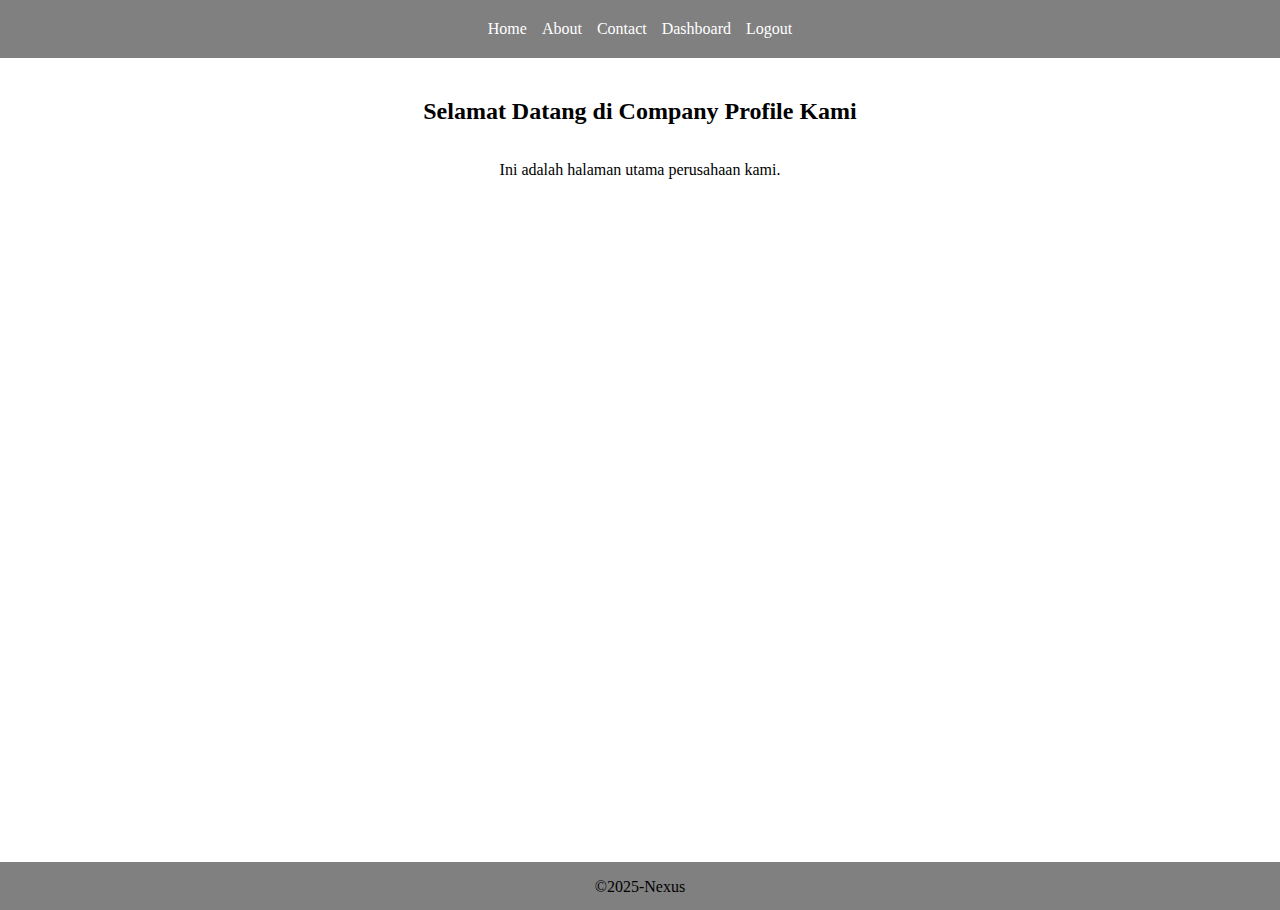
<file: index.html>
<!DOCTYPE html>
<html lang="en">
<head>
    <meta charset="UTF-8">
    <meta name="viewport" content="width=device-width, initial-scale=1.0">
    <title>Dashboard</title>
    <style>
        body{
            box-sizing: border-box;
            padding:0;
            margin: 0;
            display: flex;
            flex-direction: column;
        }
        .nav{
            background-color: gray;
            padding: 20px;
            display: flex;
            justify-content: center;
            gap: 15px;
        }
        .nav a{
            text-decoration: none;
            color: white;
        }
        .dashboard .main{
            display: flex;
            padding-top: 20px;
            flex-direction: column;
            align-items: center;
        }
        .footer-wrap{
        height: 79.5vh;
        display: grid;
        align-items: end;
        }
        .footer{
        background-color: gray;
        height: 3rem;
    text-align: center;
        }
    </style>
</head>
<body>
    <div class="dashboard">
        <div class="nav">
            <a href="index.html">Home</a>
            <a href="about.html">About</a>
            <a href="contact.html">Contact</a>
            <a href="dashboard.html">Dashboard</a>
            <a href="login.html">Logout</a>
        </div>
        <div class="main">
            <h2>Selamat Datang di Company Profile Kami</h2>
            <p>Ini adalah halaman utama perusahaan kami.</p>
        </div>
    </div>
    <div class="footer-wrap">
    <div class="footer">
            <p>&copy;2025-Nexus</p>
        </div>
    </div>
</body>
</html>
</file>
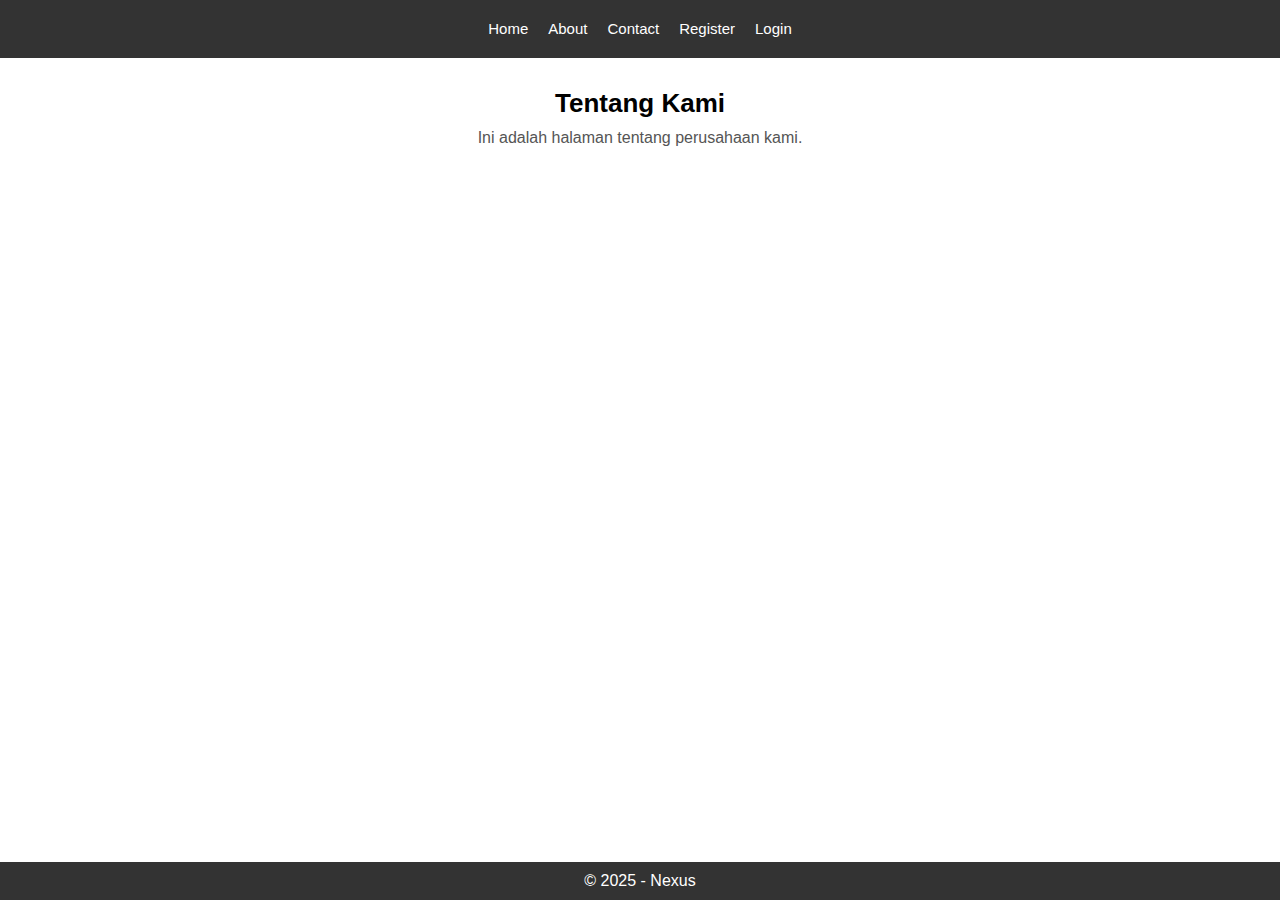
<file: about.html>
<!DOCTYPE html>
<html lang="en">
<head>
    <meta charset="UTF-8">
    <meta name="viewport" content="width=device-width, initial-scale=1.0">
    <title>Tentang Kami</title>
    <style>
        * {
            margin: 0;
            padding: 0;
            box-sizing: border-box;
            font-family: Arial, sans-serif;
        }

        body {
            display: flex;
            flex-direction: column;
            min-height: 100vh;
        }
        
        header {
            background-color: #333333;
            color: white;
            padding: 20px 20px;
            display: flex;
            justify-content: center;
            align-items: center;
        }

        header nav ul {
            list-style: none;
            display: flex;
            gap: 20px;
        }

        header nav ul li {
            display: inline;
        }

        header nav ul li a {
            color: white;
            text-decoration: none;
            font-size: 15px;
        }

        main {
            flex: 1;
            display: flex;
            justify-content: center;
            text-align: center;
            padding: 30px;
        }

        footer {
            background-color: #333333;
            color: white;
            text-align: center;
            padding: 10px 10px;
        }

        h1 {
            font-size: 26px;
            margin-bottom: 10px;
        }

        p {
            font-size: 16px;
            color: #555;
        }
    </style>
</head>
<body>
    <header>
        <nav>
            <ul>
                <li><a href="index.html">Home</a></li>
                <li><a href="about.html">About</a></li>
                <li><a href="contact.html">Contact</a></li>
                <li><a href="register.html">Register</a></li>
                <li><a href="login.html">Login</a></li>
            </ul>
        </nav>
    </header>
    <main>
        <div>
            <h1>Tentang Kami</h1>
            <p>Ini adalah halaman tentang perusahaan kami.</p>
        </div>
    </main>
    <footer>
        &copy; 2025 - Nexus
    </footer>
</body>
</html>
</file>
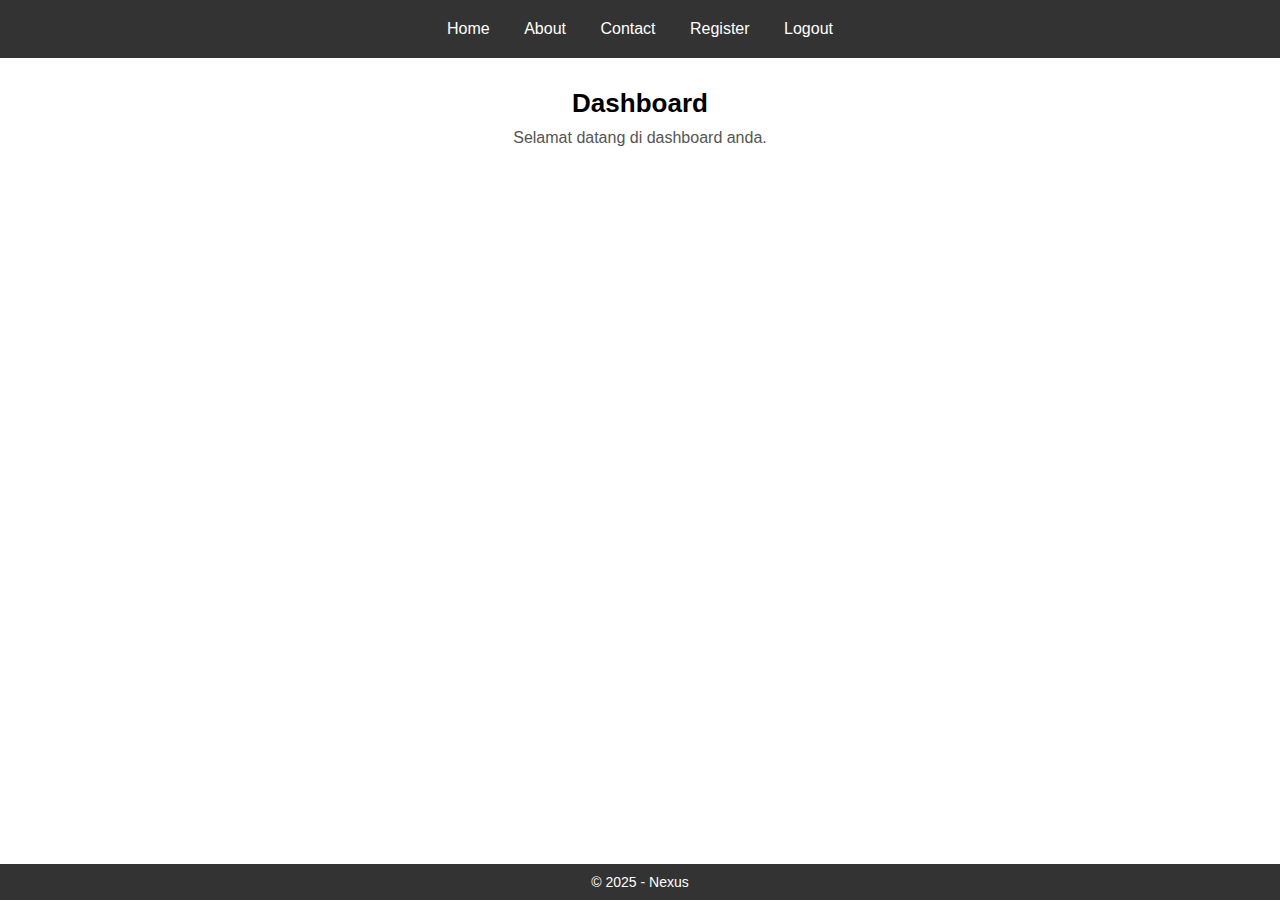
<file: dashboard.html>
<!DOCTYPE html>
<html lang="en">
<head>
    <meta charset="UTF-8">
    <meta name="viewport" content="width=device-width, initial-scale=1.0">
    <title>Tentang Kami</title>
    <style>
         * {
            margin: 0;
            padding: 0;
            box-sizing: border-box;
        }

        body {
            font-family: Arial, sans-serif;
            display: flex;
            flex-direction: column;
            min-height: 100vh;
        }

        header {
            background-color: #333333;
            padding: 20px 20px;
            color: white;
            align-items: center;
            display: flex;
            justify-content: center;
            align-items: center;
        }

        header nav a {
            color: white;
            text-decoration: none;
            margin: 0px 15px;
        }

        header nav a:hover {
            text-decoration: underline;
        }

        main {
            flex: 1;
            display: flex;
            justify-content: center;
            text-align: center;
            padding: 30px;
        }

        footer {
            background-color: #333333;
            color: white;
            text-align: center;
            padding: 10px 10px;
            font-size: 14px;
        }

        h1 {
            font-size: 26px;
            margin-bottom: 10px;
        }

        p {
            font-size: 16px;
            color: #555;
        }
    </style>
</head>
<body>
    <header>
        <nav>
            <a href="index.html">Home</a>
            <a href="about.html">About</a>
            <a href="contact.html">Contact</a>
            <a href="register.html">Register</a>
            <a href="login.html">Logout</a>
        </nav>
    </header>
  
    <main>
        <div>
            <h1>Dashboard</h1>
            <p>Selamat datang di dashboard anda.</p>
        </div>
    </main>
    <footer>
        &copy; 2025 - Nexus
    </footer>
</body>
</html>
</file>
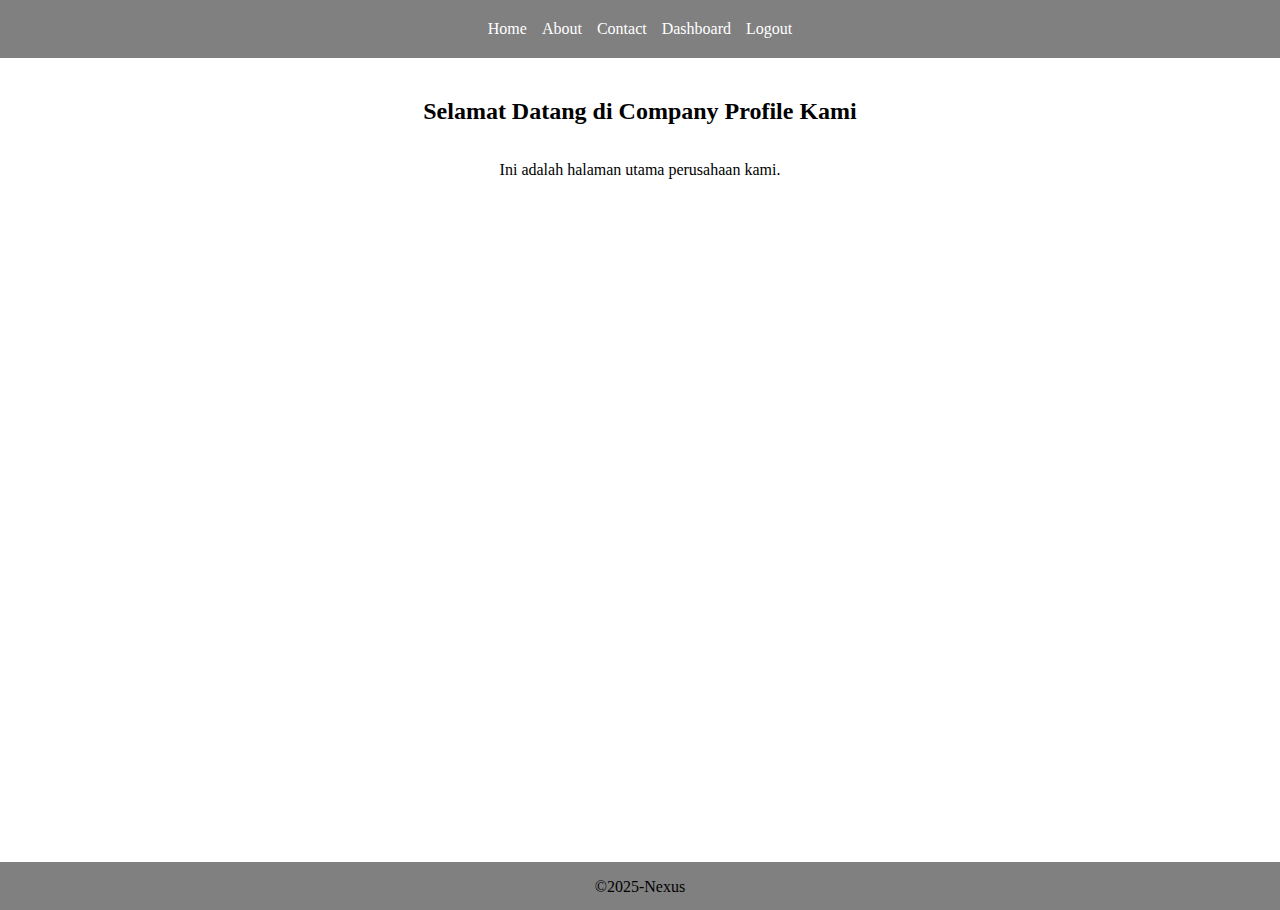
<file: home.html>
<!DOCTYPE html>
<html lang="en">
<head>
    <meta charset="UTF-8">
    <meta name="viewport" content="width=device-width, initial-scale=1.0">
    <title>Dashboard</title>
    <style>
        body{
            box-sizing: border-box;
            padding:0;
            margin: 0;
            display: flex;
            flex-direction: column;
        }
        .nav{
            background-color: gray;
            padding: 20px;
            display: flex;
            justify-content: center;
            gap: 15px;
        }
        .nav a{
            text-decoration: none;
            color: white;
        }
        .dashboard .main{
            display: flex;
            padding-top: 20px;
            flex-direction: column;
            align-items: center;
        }
        .footer-wrap{
        height: 79.5vh;
        display: grid;
        align-items: end;
        }
        .footer{
        background-color: gray;
        height: 3rem;
    text-align: center;
        }
    </style>
</head>
<body>
    <div class="dashboard">
        <div class="nav">
            <a href="">Home</a>
            <a href="">About</a>
            <a href="">Contact</a>
            <a href="">Dashboard</a>
            <a href="">Logout</a>
        </div>
        <div class="main">
            <h2>Selamat Datang di Company Profile Kami</h2>
            <p>Ini adalah halaman utama perusahaan kami.</p>
        </div>
    </div>
    <div class="footer-wrap">
    <div class="footer">
            <p>&copy;2025-Nexus</p>
        </div>
    </div>
</body>
</html>
</file>
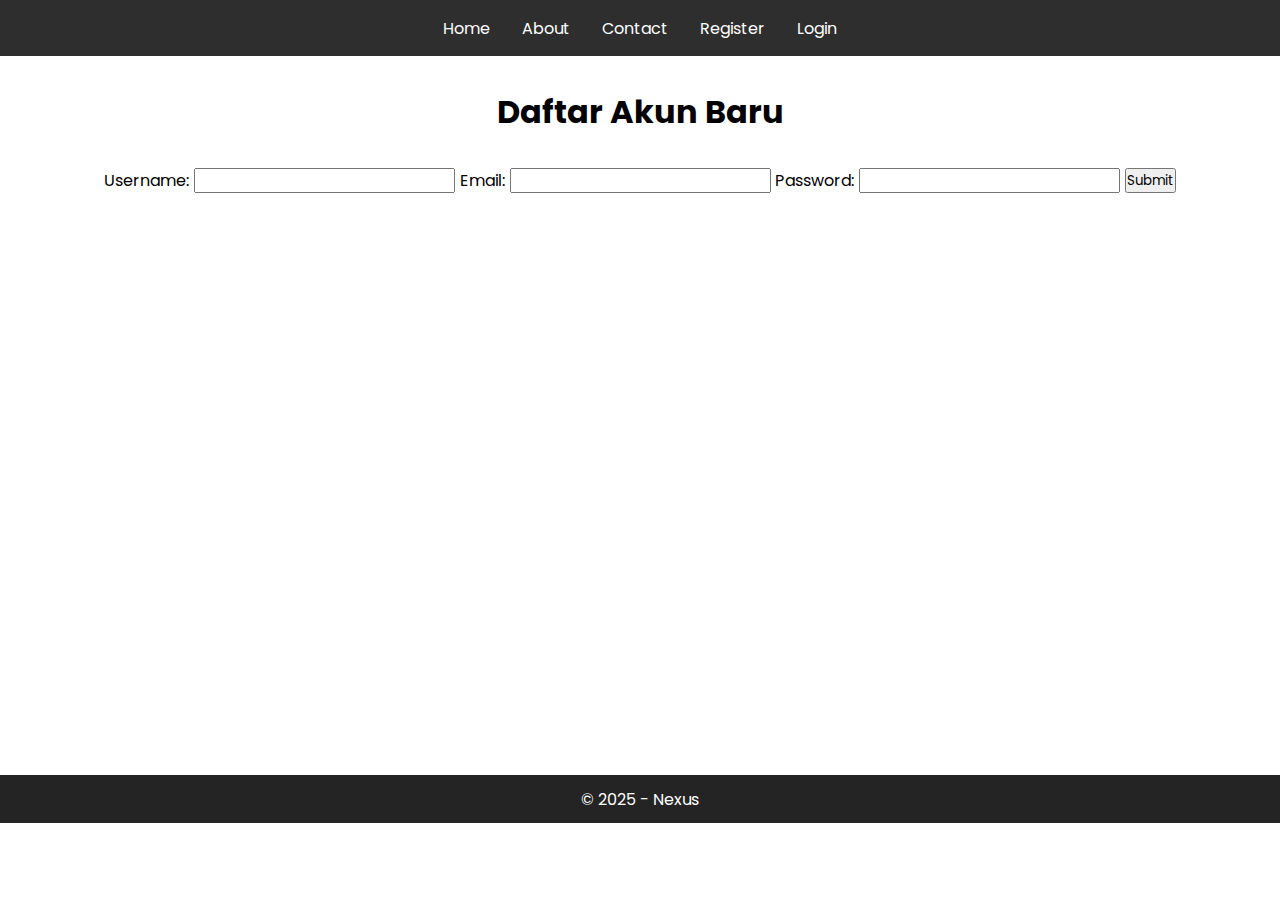
<file: register.html>
<!DOCTYPE html>
<html lang="en">
  <head>
    <meta charset="UTF-8" />
    <meta name="viewport" content="width=device-width, initial-scale=1.0" />
    <link rel="stylesheet" href="styles/style.css" />
    <title>Feature Register</title>
  </head>
  <body>
    <div class="register">
      <div class="register-wrap">
        <div class="register-top">
            <div class="register-top-wrap">
                <a href="index.html">Home</a>
                <a href="about.html">About</a>
                <a href="contact.html">Contact</a>
                <a href="register.html">Register</a>
                <a href="login.html">Login</a>
            </div>
        </div>
        <div class="register-blog">
          <h1>Daftar Akun Baru</h1>
        </div>
        <div class="register-form">
          <label for="">Username:</label>
          <input type="text" name="username" id="username" />
          <label for="">Email:</label>
          <input type="text" name="email" id="email" />
          <label for="">Password:</label>
          <input type="password" name="password" id="password" />
          <input type="submit" />
        </div>
        <div class="register-wrap-2">
          <div class="register-buttom">
            <p>&#xA9; 2025 - Nexus</p>
          </div>
        </div>
      </div>
    </div>
  </body>
</html>
</file>
<file: styles/style.css>
@import url('https://fonts.googleapis.com/css2?family=Geist:wght@100..900&family=Inter:ital,opsz,wght@0,14..32,100..900;1,14..32,100..900&family=Poppins:ital,wght@0,100;0,200;0,300;0,400;0,500;0,600;0,700;0,800;0,900;1,100;1,200;1,300;1,400;1,500;1,600;1,700;1,800;1,900&display=swap');

* {
    padding: 0;
    margin: 0;
    box-sizing: border-box;
    font-family:poppins, sans-serif;
}

.register .register-wrap {
    /* background-color: yellow; */
    height: 97vh;
}

.register .register-wrap .register-top  {
    background-color: rgb(46, 46, 46);
    display: flex;
    justify-content: space-evenly;
    align-items: center;
    height: 3.5rem;

}

.register .register-wrap .register-top a {
    color: white;
    text-decoration: none;
}

.register .register-wrap .register-top .register-top-wrap {
    /* background-color: aqua; */
    display: flex;
    gap: 2rem;
}

.register .register-wrap .register-blog {
    margin: 2rem 0rem 2rem 0rem;
    display: flex;
    justify-content: center;
}



.register .register-wrap .register-form {
    display: flex;
    justify-content: center;
    gap: 0.3rem;
    flex-wrap: wrap;
}

.register .register-wrap .register-buttom {
    background-color: rgb(36, 36, 36);
    height: 3rem;
    display: flex;
    justify-content: center;
    align-items: center;
}

.register .register-wrap .register-buttom p {
    color: white;
}

.register .register-wrap .register-wrap-2 {
    /* background-color: aqua; */
    height: 70vh;
    display: grid;
    
    align-items: end;
}
</file>
